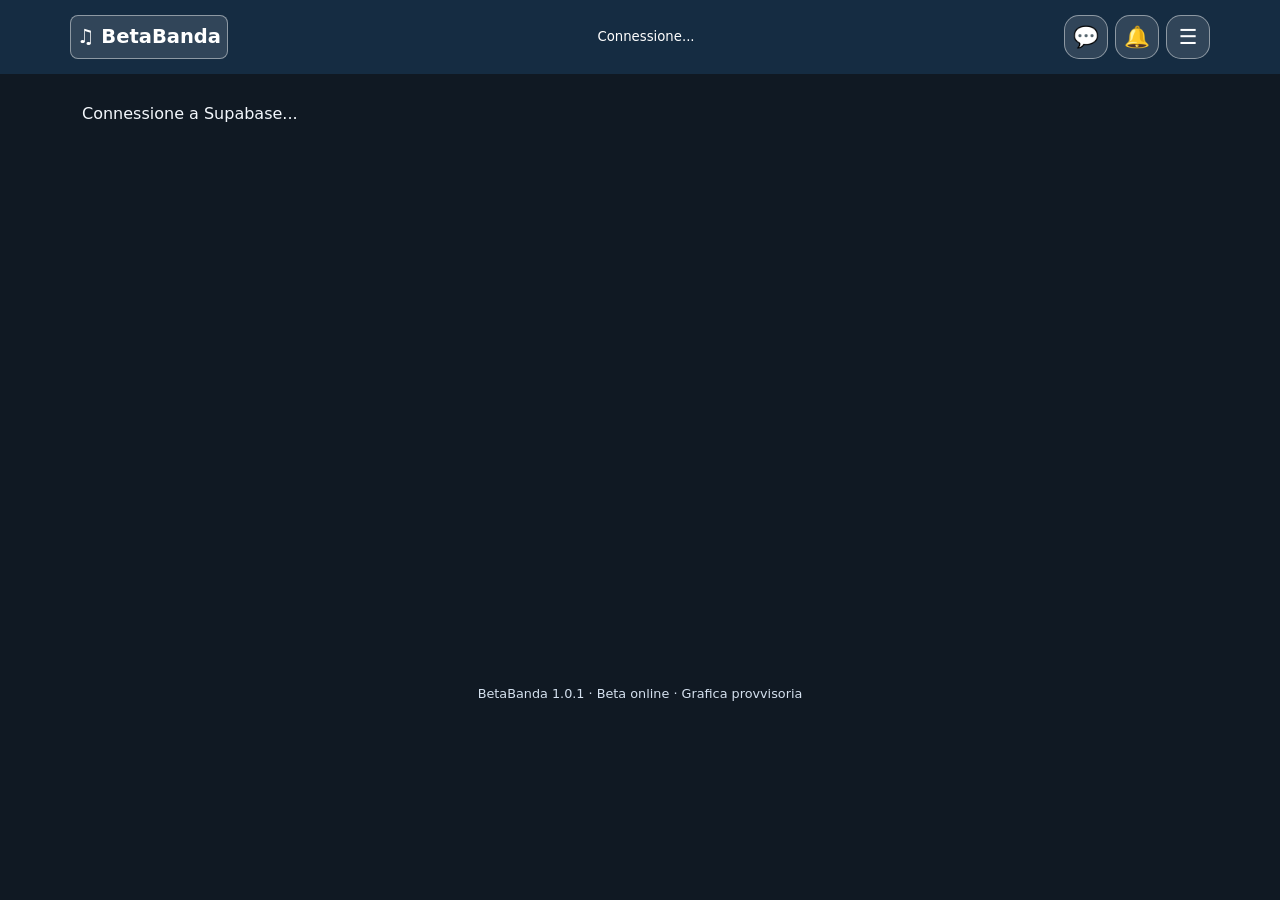
<file: index.html>
<!doctype html><html lang="it"><head><meta charset="UTF-8"><meta name="viewport" content="width=device-width,initial-scale=1,viewport-fit=cover"><meta name="theme-color" content="#183553"><title>BetaBanda 1.0 — online</title><link rel="manifest" href="manifest.webmanifest"><link rel="stylesheet" href="style.css?v=1.0.1"></head><body><header class="app-header"><button id="brandHome" class="brand-home">♫ BetaBanda</button><span id="who">Connessione...</span><div class="header-actions"><button id="chatButton" class="header-icon" aria-label="Apri Chat" title="Chat">💬<span id="chatBadge" class="notification-badge" hidden>0</span></button><button id="noticeButton" class="header-icon" aria-label="Apri notifiche" title="Notifiche">🔔<span id="noticeBadge" class="notification-badge" hidden>0</span></button><button id="menuButton" class="header-icon" aria-label="Apri menu" aria-controls="menuPopover" title="Menu">☰</button></div><button id="signout" hidden>Esci</button></header><aside id="menuPopover" hidden><nav id="nav"></nav></aside><div id="alert" role="status"></div><main id="main"><p>Connessione a Supabase...</p></main><footer>BetaBanda 1.0.1 · Beta online · Grafica provvisoria</footer><script src="push-config.js"></script><script src="uniforms.js?v=1.0.1" defer></script><script type="module" src="app.js?v=1.0.1"></script></body></html>
</file>
<file: style.css>
:root{font:16px/1.5 system-ui,Arial,sans-serif;color:#18324c;background:#f4f7fb}*{box-sizing:border-box}body{margin:0}header{padding:15px max(16px,calc((100vw - 1140px)/2));background:#183553;color:#fff;display:flex;align-items:center;gap:16px;flex-wrap:wrap}header strong{font-size:1.25rem}header span{margin-left:auto}nav{max-width:1140px;margin:15px auto;display:flex;flex-wrap:wrap;gap:7px;padding:0 12px}main{max-width:1140px;margin:auto;padding:12px;min-height:65vh}footer{text-align:center;font-size:.8rem;padding:25px;color:#60758d}button,.button{border:1px solid #adc2d4;border-radius:8px;padding:9px 13px;background:#fff;color:#173654;cursor:pointer;font:inherit}button:hover{background:#e6f0fa}button:disabled{opacity:.55;cursor:not-allowed}button.primary,button.active{background:#195caa;color:white;border-color:#195caa}h1{font-size:1.6rem;margin:0 0 12px}h2{font-size:1.15rem}section,.card{background:white;border:1px solid #e0e8ef;border-radius:12px;padding:18px;margin:0 0 16px;box-shadow:0 1px 3px #1635530b}.grid{display:grid;grid-template-columns:repeat(auto-fit,minmax(260px,1fr));gap:12px}.stat{font-size:1.7rem;font-weight:700}.muted{color:#58718d}.row{display:flex;gap:10px;align-items:center;flex-wrap:wrap}.row>*{min-width:0}input,select,textarea{font:inherit;padding:9px;border:1px solid #b9c9d8;border-radius:7px;max-width:100%;width:100%}label{display:block;font-size:.9rem;font-weight:600;margin-bottom:4px}.fields{display:grid;grid-template-columns:repeat(auto-fit,minmax(190px,1fr));gap:10px;margin-bottom:12px}.fields>div{min-width:0}table{border-collapse:collapse;width:100%;font-size:.93rem}td,th{border-bottom:1px solid #e4eaf0;padding:10px 7px;text-align:left}th{background:#f6f9fc}.tablewrap{overflow:auto}#alert:not(:empty){max-width:1140px;margin:12px auto;padding:12px;background:#e7efff;border-radius:9px}#alert.error{background:#ffe2e2;color:#8b1717}.tag{display:inline-block;background:#e5edf5;padding:2px 7px;border-radius:7px;font-size:.82rem}.hidden{display:none!important}.small{font-size:.83rem}code{word-break:break-all}pre{white-space:pre-wrap}@media(max-width:650px){header span{margin-left:0}main{padding:12px}section{padding:13px}table{font-size:.81rem}}

/* Chat testuale e miglioramenti responsive della beta 0.6 */
.messages{max-height:390px;overflow:auto;display:flex;flex-direction:column;gap:10px;padding:10px;background:#f6f9fc;border-radius:10px}
.message{padding:10px 12px;border-radius:10px;max-width:83%;word-wrap:break-word;background:#e2ebf3}
.message.mine{align-self:flex-end;background:#c9e4ff}
.message.theirs{align-self:flex-start}
.message small{display:block;color:#526b82;margin-bottom:5px}
textarea{width:100%;padding:12px;border:1px solid #adc2d4;border-radius:8px;font:inherit}
@media (max-width:650px){.message{max-width:95%}}

/* Beta 0.7: scala tipografica centralizzata, pannelli adattivi. */
:root{--font-scale:1;font-size:calc(16px * var(--font-scale))}
:root[data-font="calibri"]{font-family:Calibri,Carlito,Arial,sans-serif}
:root[data-font="hyper"]{font-family:"Atkinson Hyperlegible",Verdana,Arial,sans-serif}
:root[data-font="system"]{font-family:system-ui,Arial,sans-serif}
body,button,input,select,textarea{font-family:inherit}
:root[data-contrast="high"]{color:#fff;background:#000}
:root[data-contrast="high"] section,:root[data-contrast="high"] .card,:root[data-contrast="high"] .hero{background:#000;color:#fff;border:2px solid #fff}
:root[data-contrast="high"] .muted,:root[data-contrast="high"] footer{color:#fafafa}
:root[data-contrast="high"] button,:root[data-contrast="high"] input,:root[data-contrast="high"] select,:root[data-contrast="high"] textarea{background:#111;color:#fff;border:2px solid #fff}
:root[data-contrast="high"] th,:root[data-contrast="high"] .messages{background:#111;color:#fff}
.hero{background:linear-gradient(120deg,#e7f2fe,#fff);border:1px solid #d6e5f2;border-radius:12px;padding:18px;margin-bottom:16px}
.split{justify-content:space-between}.viewchoice{margin-left:auto}.agenda-row{padding:10px 0;border-bottom:1px solid #e0e8ee;display:flex;align-items:center;gap:8px;flex-wrap:wrap}
.barline{height:14px;background:#e5a2a2;border-radius:14px;overflow:hidden;margin:15px 0}.barline>div{height:100%;background:#4b9d77}.metric-line{padding:10px;background:#e9f1f9;border-radius:8px;margin-bottom:12px}.choice{display:flex;align-items:center;gap:9px;padding:9px 0}.choice input{width:auto;max-width:20px}
@media(max-width:500px){.viewchoice{margin-left:0}.viewchoice button{font-size:.88rem;padding:7px}header{gap:8px}}

/* BETABANDA 0.8 – UI GLASS: base leggibile anche senza blur. */
:root{--glass:rgba(255,255,255,.80);--radius-tile:24px}
body{background:radial-gradient(circle at 12% 10%,#d8e6ff 0,transparent 38%),radial-gradient(circle at 93% 16%,#d5f4ea 0,transparent 32%),#edf2fa;min-height:100vh}
.app-header{position:sticky;top:0;z-index:30;display:flex;flex-wrap:nowrap;background:rgba(24,53,83,.90);backdrop-filter:blur(20px);-webkit-backdrop-filter:blur(20px);gap:8px}
.brand-home{font-weight:800;font-size:1.22rem;background:transparent;color:#fff;border:0;white-space:nowrap;padding:6px}.app-header #who{font-size:.83rem;overflow:hidden;text-overflow:ellipsis;white-space:nowrap;max-width:160px}.header-actions{display:flex;gap:7px;margin-left:auto;align-items:center}.header-icon{position:relative;color:white;background:rgba(255,255,255,.12);border-color:rgba(255,255,255,.28);width:44px;height:44px;border-radius:15px;padding:7px;font-size:1.3rem;line-height:1}.header-icon:hover{background:rgba(255,255,255,.22)}.notification-badge{position:absolute;top:-6px;right:-7px;background:#dc2644;border:2px solid #183553;border-radius:50px;color:white;font:bold 11px/17px system-ui;min-width:21px;height:21px;padding:0 3px}.notification-badge[hidden]{display:none!important}
#menuPopover{position:fixed;z-index:40;top:68px;right:16px;width:min(370px,calc(100vw - 32px));max-height:calc(100dvh - 85px);overflow:auto;background:rgba(251,253,255,.97);border:1px solid #cfdbeb;border-radius:20px;box-shadow:0 16px 46px #19365540;backdrop-filter:blur(20px)}#menuPopover[hidden]{display:none}#menuPopover nav{display:block;margin:0;padding:14px}#menuPopover .nav-group{margin-bottom:14px;padding-bottom:10px;border-bottom:1px solid #dde5f0}#menuPopover .nav-group h3{margin:4px 4px 10px;font-size:.83rem;text-transform:uppercase;letter-spacing:.05em;color:#536983}#menuPopover .nav-group button,#menuPopover .nav-bottom button{display:block;text-align:left;width:100%;margin-bottom:5px}#menuPopover .nav-bottom{border-top:1px solid #dce5ed;padding-top:9px}
.dashboard-title{display:flex;flex-wrap:wrap;align-items:center;justify-content:space-between;gap:12px;margin-bottom:14px}.dashboard-title p{margin:0}.dashboard-title button{border-radius:13px}.tile-grid{display:grid;grid-template-columns:repeat(4,minmax(0,1fr));gap:14px;grid-auto-flow:row dense;align-items:stretch}.tile{min-width:0;grid-column:span 1;position:relative}.tile-small{grid-column:span 1}.tile-medium{grid-column:span 2}.tile-wide{grid-column:span 4}.tile>section{height:100%;margin:0;border:1px solid rgba(255,255,255,.86);border-radius:var(--radius-tile);background:var(--glass);box-shadow:0 10px 32px #315e8717;backdrop-filter:blur(22px);-webkit-backdrop-filter:blur(22px);overflow:hidden}.tile h2{margin-top:0}.tile .grid{grid-template-columns:repeat(auto-fit,minmax(120px,1fr))}.tile-tools{display:none;position:absolute;z-index:2;right:8px;top:8px;gap:3px}.tile-tools button{font-size:.9rem;padding:4px 7px}.tile-grid.is-editing .tile{outline:2px dashed #2666a1;outline-offset:3px;cursor:move;border-radius:24px}.tile-grid.is-editing .tile-tools{display:flex}.tile-grid.is-editing .tile>section{padding-top:47px}.edit-hint{background:#fff8d9;padding:12px;border-radius:14px}.notice-row{border-bottom:1px solid #dbe3ed;padding:12px 0}.notice-row p{margin:5px 0}
@media(max-width:760px){.tile-grid{grid-template-columns:repeat(2,minmax(0,1fr));gap:10px}.tile-small{grid-column:span 1}.tile-medium,.tile-wide{grid-column:span 2}.tile>section{padding:14px}.app-header{padding:10px 12px}.app-header #who{max-width:90px}.app-header #signout{display:none}.brand-home{font-size:1rem}.header-icon{width:40px;height:40px}.tile .viewchoice{display:flex;flex-wrap:wrap}.tile .viewchoice button{padding:7px}}
:root[data-contrast="high"] body{background:#000}:root[data-contrast="high"] .tile>section,:root[data-contrast="high"] #menuPopover{background:#000;color:#fff;border:2px solid #fff}

/* Modalità scura; il contrasto elevato ha precedenza sulla scelta del tema. */
@media(prefers-color-scheme:dark){:root[data-theme="auto"]{--glass:rgba(24,34,52,.92);color:#f5f7ff;background:#121b2a}}
:root[data-theme="dark"]{--glass:rgba(24,34,52,.92);color:#f5f7ff;background:#121b2a}
:root[data-theme="dark"] body{background:linear-gradient(145deg,#101928,#1a2944)}
:root[data-theme="dark"] main section,:root[data-theme="dark"] main .hero{background:var(--glass);color:#f5f7ff;border-color:#526581}
:root[data-theme="dark"] .muted{color:#d4dce9}
:root[data-theme="dark"] .tile>section{background:var(--glass)}
:root[data-theme="dark"] #menuPopover{background:#1b293c;color:white}
:root[data-theme="dark"] #menuPopover button{background:#223955;color:#fff}
:root[data-theme="dark"] input,:root[data-theme="dark"] select,:root[data-theme="dark"] textarea{background:#203044;color:#fff}
:root[data-contrast="high"] .tile>section{background:#000!important;color:#fff!important}


/* ================================================================
   BETABANDA 0.8.1 - SISTEMA COLORI ACCESSIBILE
   Correzione: alcune superfici restavano chiare quando il testo
   diventava bianco (tema scuro/automatico). Tutte le superfici
   usano ora una tavolozza coerente per testo, bordi e sfondi.
   I riquadri mantengono un effetto vetro LEGGERO, ma hanno uno
   sfondo sufficientemente opaco per non sacrificare leggibilita'.
   ================================================================ */
:root {
  color-scheme: light;
  --bb-page: #edf3fa;
  --bb-panel: rgba(255,255,255,.97);
  --bb-subpanel: #edf3f9;
  --bb-text: #162a40;
  --bb-muted: #475d72;
  --bb-border: #b3c6d8;
  --bb-input: #ffffff;
  --bb-link: #164c92;
  --bb-primary: #185ba2;
  --bb-primary-text: #ffffff;
  --bb-header: #173955;
  --bb-menu: #ffffff;
  --bb-shadow: rgba(13,40,67,.13);
  --glass: var(--bb-panel);
  color:var(--bb-text);
  background:var(--bb-page);
}
:root[data-theme="dark"] {
  color-scheme: dark;
  --bb-page:#101923;
  --bb-panel:rgba(28,43,60,.97);
  --bb-subpanel:#263b51;
  --bb-text:#f4f8fd;
  --bb-muted:#d4e0ee;
  --bb-border:#627b95;
  --bb-input:#203249;
  --bb-link:#a9d4ff;
  --bb-primary:#a7d1ff;
  --bb-primary-text:#0a2137;
  --bb-header:#152c42;
  --bb-menu:#1c2b3c;
  --bb-shadow:rgba(0,0,0,.4);
}
@media (prefers-color-scheme: dark) {
  :root[data-theme="auto"] {
    color-scheme:dark;
    --bb-page:#101923;--bb-panel:rgba(28,43,60,.97);
    --bb-subpanel:#263b51;--bb-text:#f4f8fd;
    --bb-muted:#d4e0ee;--bb-border:#627b95;
    --bb-input:#203249;--bb-link:#a9d4ff;
    --bb-primary:#a7d1ff;--bb-primary-text:#0a2137;
    --bb-header:#152c42;--bb-menu:#1c2b3c;
    --bb-shadow:rgba(0,0,0,.4);
  }
}
/* Modalita' ad alto contrasto: precede SEMPRE i temi. */
:root[data-contrast="high"] {
  color-scheme:dark;
  --bb-page:#000;--bb-panel:#000;--bb-subpanel:#101010;
  --bb-text:#fff;--bb-muted:#fff;--bb-border:#fff;
  --bb-input:#000;--bb-link:#fff;
  --bb-primary:#fff;--bb-primary-text:#000;
  --bb-header:#000;--bb-menu:#000;--bb-shadow:transparent;
}
/* Regole generali: colore e sfondi devono cambiare insieme. */
html,body { color:var(--bb-text);background:var(--bb-page) !important; }
body { background-image:none !important; }
main,main p,main h1,main h2,main h3,main td,main th,
main label,main strong,main b,main .stat {color:var(--bb-text)}
main section,main .card,main .hero,.tile>section,
#menuPopover,#menuPopover nav {
  background:var(--bb-panel) !important;
  color:var(--bb-text) !important;
  border-color:var(--bb-border) !important;
  box-shadow:0 6px 24px var(--bb-shadow);
}
.tile>section {backdrop-filter:blur(9px);-webkit-backdrop-filter:blur(9px)}
.muted,footer,.message small,#menuPopover .nav-group h3 {color:var(--bb-muted) !important}
.metric-line,.messages,.message,.tag,.edit-hint,.agenda-row,
.barline,th {background:var(--bb-subpanel) !important;color:var(--bb-text) !important}
.message.mine {background:var(--bb-subpanel) !important;border:2px solid var(--bb-border)}
td,th,.notice-row,.agenda-row {border-color:var(--bb-border) !important}
input,select,textarea {
  background:var(--bb-input) !important;color:var(--bb-text) !important;
  border:1.5px solid var(--bb-border) !important;
}
input::placeholder,textarea::placeholder{color:var(--bb-muted);opacity:1}
button,.button,#menuPopover button {
  background:var(--bb-input) !important;color:var(--bb-text) !important;
  border:1.5px solid var(--bb-border) !important;
}
button.primary,button.active {
  background:var(--bb-primary) !important;
  color:var(--bb-primary-text) !important;
  border-color:var(--bb-primary) !important;
}
button:focus-visible,a:focus-visible,input:focus-visible,select:focus-visible,
textarea:focus-visible {outline:3px solid var(--bb-link);outline-offset:3px}
a{color:var(--bb-link)}
.app-header {background:var(--bb-header) !important;color:#fff !important}
.app-header button,.app-header .brand-home,.app-header .header-icon {
  color:#fff !important;background:rgba(255,255,255,.12) !important;
  border-color:rgba(255,255,255,.45) !important;
}
#menuPopover{background:var(--bb-menu) !important}
#alert:not(:empty){background:var(--bb-subpanel);color:var(--bb-text);border:1px solid var(--bb-border)}
#alert.error{background:#70202b;color:#fff}
:root[data-contrast="high"] main section,
:root[data-contrast="high"] .tile>section,
:root[data-contrast="high"] #menuPopover {border:2px solid #fff !important;box-shadow:none}
:root[data-contrast="high"] .header-icon {border:2px solid #fff !important}
/* Protegge l'ingrandimento al 200% da clipping dei pulsanti. */
button,.button {white-space:normal;overflow-wrap:anywhere}
.tile {min-width:0}.tile>section {overflow-wrap:anywhere}

/* BETABANDA 0.9: DARK DEFAULT + CALENDARI REALMENTE A GRIGLIA */
:root:not([data-theme="light"]):not([data-theme="auto"]),:root[data-theme="dark"]{color-scheme:dark;--bb-page:#101923;--bb-panel:rgba(28,43,60,.97);--bb-subpanel:#263b51;--bb-text:#f4f8fd;--bb-muted:#d4e0ee;--bb-border:#627b95;--bb-input:#203249;--bb-link:#a9d4ff;--bb-primary:#a7d1ff;--bb-primary-text:#0a2137;--bb-header:#152c42;--bb-menu:#1c2b3c;--bb-shadow:rgba(0,0,0,.4)}
.calendar-toolbar{display:flex;justify-content:space-between;align-items:center;gap:6px;margin:12px 0;flex-wrap:wrap}.calendar-toolbar span{flex:1;text-align:center;text-transform:capitalize;font-weight:650}.calendar-toolbar button{padding:5px 12px}
.calendar-week{display:grid;grid-template-columns:repeat(7,minmax(0,1fr));gap:3px;border:1px solid var(--bb-border);border-radius:12px;overflow:hidden}.calendar-day-column{min-width:0;background:var(--bb-subpanel);border-right:1px solid var(--bb-border)}.calendar-day-heading{min-height:55px;padding:5px;display:flex;flex-direction:column;align-items:center;font-size:.77rem}.calendar-day-heading strong{font-size:1rem}.calendar-day-events{min-height:130px;padding:3px;display:flex;flex-direction:column;gap:4px}.calendar-chip{display:flex;flex-direction:column;gap:2px;text-align:left;width:100%;font-size:.7rem!important;line-height:1.2;padding:5px!important;overflow-wrap:anywhere;background:var(--bb-panel)!important;color:var(--bb-text)!important}.calendar-chip small{font-weight:750}.calendar-empty{display:block;text-align:center;color:var(--bb-muted)}
.calendar-month-head,.calendar-month-days{display:grid;grid-template-columns:repeat(7,minmax(0,1fr));gap:3px}.calendar-month-head span{font-size:.78rem;text-align:center;font-weight:700;padding:5px}.calendar-date{display:flex;flex-direction:column;align-items:center;justify-content:flex-start;min-height:65px!important;padding:5px 2px!important;border-radius:9px!important;gap:3px;background:var(--bb-subpanel)!important;color:var(--bb-text)!important}.calendar-date.outside{opacity:.45}.calendar-date.today{outline:2px solid var(--bb-link)}.calendar-date small{font-size:.64rem}.calendar-dots{display:flex;gap:2px;flex-wrap:wrap;justify-content:center}.calendar-dots i{width:6px;height:6px;border-radius:50%;background:#69d1ab}.calendar-date:hover,.calendar-chip:hover{outline:2px solid var(--bb-link)}
.lesson-week{display:grid;grid-template-columns:repeat(7,minmax(0,1fr));gap:4px}.lesson-day{background:var(--bb-subpanel);border-radius:10px;padding:7px 4px;min-height:100px;font-size:.75rem;overflow-wrap:anywhere}.lesson-day p{border-top:1px solid var(--bb-border);padding-top:5px}.lesson-card{background:var(--bb-subpanel);border:1px solid var(--bb-border);border-radius:14px;padding:13px;margin:10px 0}.lesson-card p{margin:5px 0}.report-actions{margin:12px 0}
@media(max-width:650px){.calendar-week{gap:1px}.calendar-day-events{min-height:90px}.calendar-chip{font-size:.62rem!important;padding:3px!important}.calendar-day-heading{font-size:.65rem}.calendar-date{min-height:49px!important}.calendar-date small{font-size:.54rem}.lesson-day{font-size:.65rem;padding:4px}}

/* BetaBanda 1.0.1 — anteprima ruoli, senza mescolare dati reali e fittizi. */
.preview-warning,.preview-banner{border:2px solid #dca738!important;background:#392b13!important;color:#fff4db!important;border-radius:15px;padding:14px}
.preview-banner button{color:#172a40;background:#fff;border:1px solid #fff}
.preview-checkboxes{display:grid;grid-template-columns:repeat(auto-fit,minmax(190px,1fr));gap:8px}
.preview-checkbox{display:flex;align-items:center;gap:9px;padding:8px;border:1px solid var(--line,#58738f);border-radius:10px}
.preview-checkbox input{width:auto}
.preview-grid{display:grid;grid-template-columns:repeat(auto-fit,minmax(220px,1fr));gap:12px}
.preview-card{border:1px solid #6d91b5;background:var(--glass,#263c53);color:inherit;border-radius:16px;padding:16px}
.preview-card h2{margin:0 0 8px}
</file>
